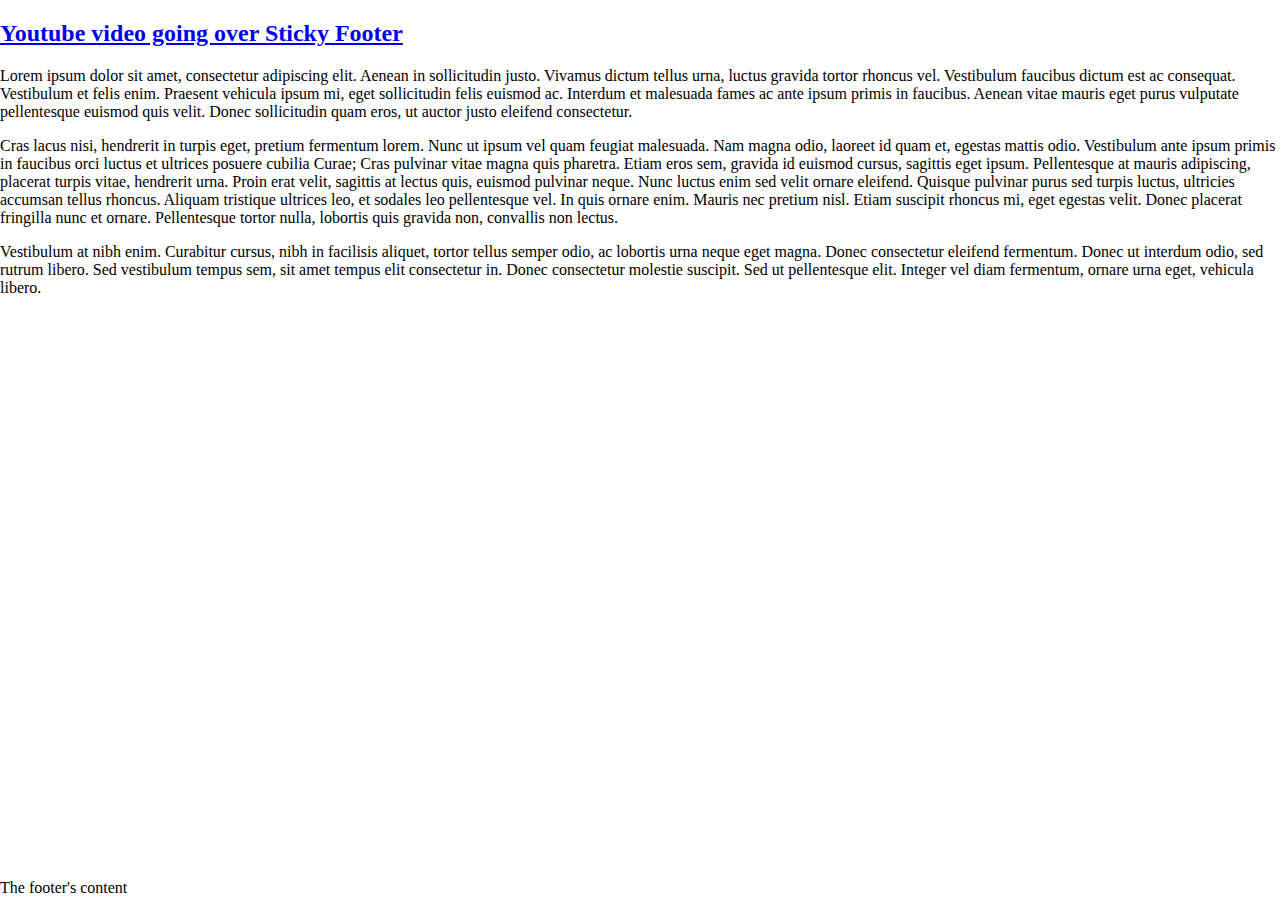
<file: stickyFooter/index.html>
<!doctype html>
<html lang="en">
<head>
    <meta charset="UTF-8">
    <title>Sticky Footer Example</title>
    <link rel="stylesheet" type="text/css" href="main.css">
</head>
<body>
    <div id="wrapper">
        <div id="content_wrapper">
             <h2><a href="https://www.youtube.com/watch?v=AauSut346lM">Youtube video going over Sticky Footer</a></h2>

            <p>Lorem ipsum dolor sit amet, consectetur adipiscing elit. Aenean in sollicitudin justo. Vivamus dictum tellus urna, luctus gravida tortor rhoncus vel. Vestibulum faucibus dictum est ac consequat. Vestibulum et felis enim. Praesent vehicula ipsum mi, eget sollicitudin felis euismod ac. Interdum et malesuada fames ac ante ipsum primis in faucibus. Aenean vitae mauris eget purus vulputate pellentesque euismod quis velit. Donec sollicitudin quam eros, ut auctor justo eleifend consectetur.</p>
            <p>Cras lacus nisi, hendrerit in turpis eget, pretium fermentum lorem. Nunc ut ipsum vel quam feugiat malesuada. Nam magna odio, laoreet id quam et, egestas mattis odio. Vestibulum ante ipsum primis in faucibus orci luctus et ultrices posuere cubilia Curae; Cras pulvinar vitae magna quis pharetra. Etiam eros sem, gravida id euismod cursus, sagittis eget ipsum. Pellentesque at mauris adipiscing, placerat turpis vitae, hendrerit urna. Proin erat velit, sagittis at lectus quis, euismod pulvinar neque. Nunc luctus enim sed velit ornare eleifend. Quisque pulvinar purus sed turpis luctus, ultricies accumsan tellus rhoncus. Aliquam tristique ultrices leo, et sodales leo pellentesque vel. In quis ornare enim. Mauris nec pretium nisl. Etiam suscipit rhoncus mi, eget egestas velit. Donec placerat fringilla nunc et ornare. Pellentesque tortor nulla, lobortis quis gravida non, convallis non lectus.</p>
            <p>Vestibulum at nibh enim. Curabitur cursus, nibh in facilisis aliquet, tortor tellus semper odio, ac lobortis urna neque eget magna. Donec consectetur eleifend fermentum. Donec ut interdum odio, sed rutrum libero. Sed vestibulum tempus sem, sit amet tempus elit consectetur in. Donec consectetur molestie suscipit. Sed ut pellentesque elit. Integer vel diam fermentum, ornare urna eget, vehicula libero.</p>
        </div>
    </div>
    <div id="footer_wrapper">
        <div>The footer's content</div>
    </div>
</body>
</html>
</file>
<file: stickyFooter/main.css>
/* Required to make the page 100% of window size. */
 html, body {
    height: 100%;
}
/* Not required but does remove normal browser margin/padding */
 body {
    margin: 0px;
    padding: 0px;
}
/*The main container need sto be 100% high. 
The reason for multiple height calls is for various browser support. */
 div#wrapper {
    min-height: 100%;
    height: auto !important;
    height: 100%;
    /*Here we set negative bottom margin based on height of the footer */
    margin: 0px 0px -41px 0px;
}
/*Set height of footer wrapper */
 div#footer_wrapper {
    height: 41px;
}
/*It is necessary to add bottom padding to the last element/container within the main content section equal to the height of the footer so the footer doesn't come up and over content. */
 div#content_wrapper {
    padding: 0px 0px 41px 0px;
}
</file>
